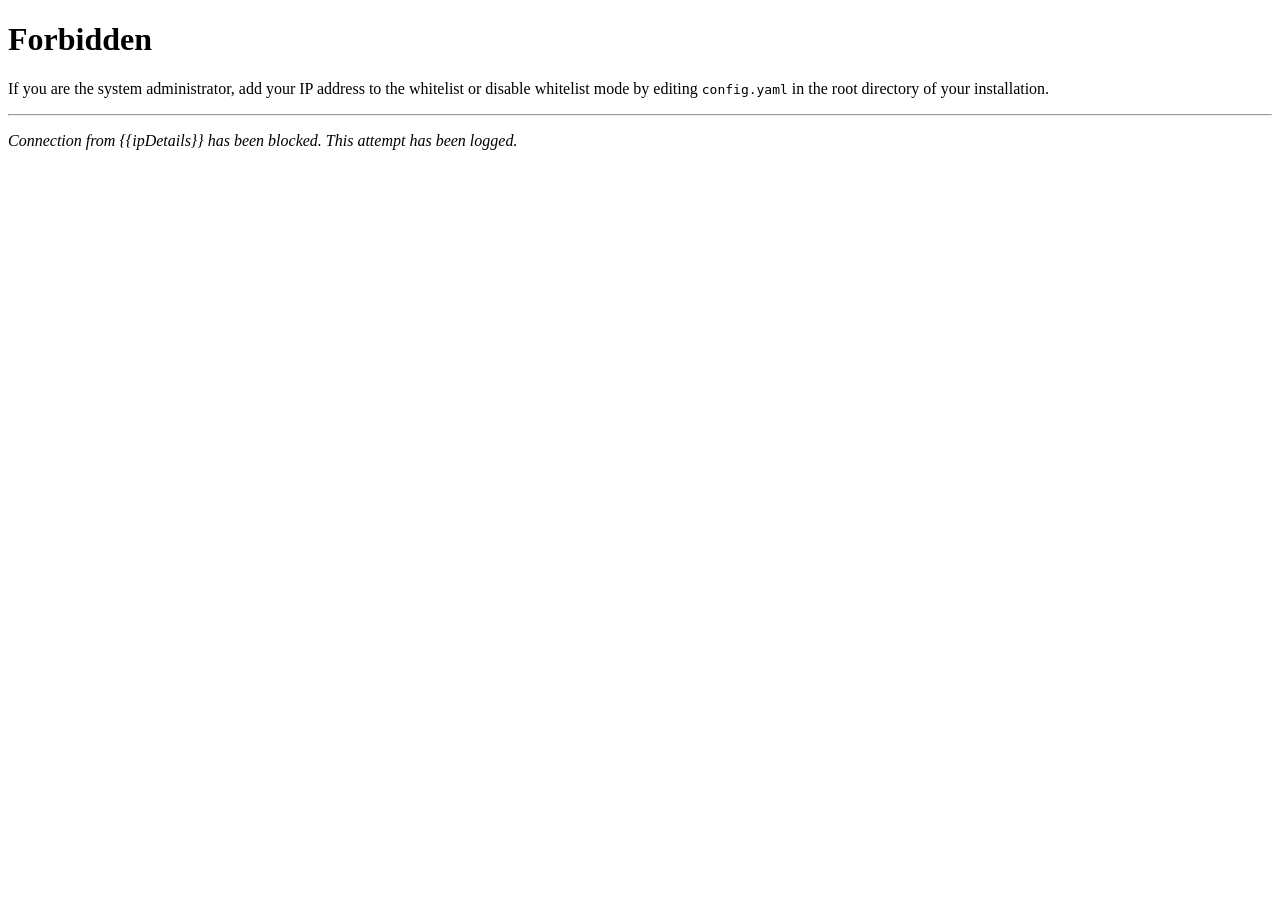
<file: public/error/forbidden-by-whitelist.html>
<!DOCTYPE html>
<html>

<head>
    <title>Forbidden</title>
</head>

<body>
    <h1>Forbidden</h1>
    <p>
        If you are the system administrator, add your IP address to the
        whitelist or disable whitelist mode by editing
        <code>config.yaml</code> in the root directory of your installation.
    </p>
    <hr />
    <p>
        <em>Connection from {{ipDetails}} has been blocked. This attempt
            has been logged.</em>
    </p>
</body>

</html>
</file>
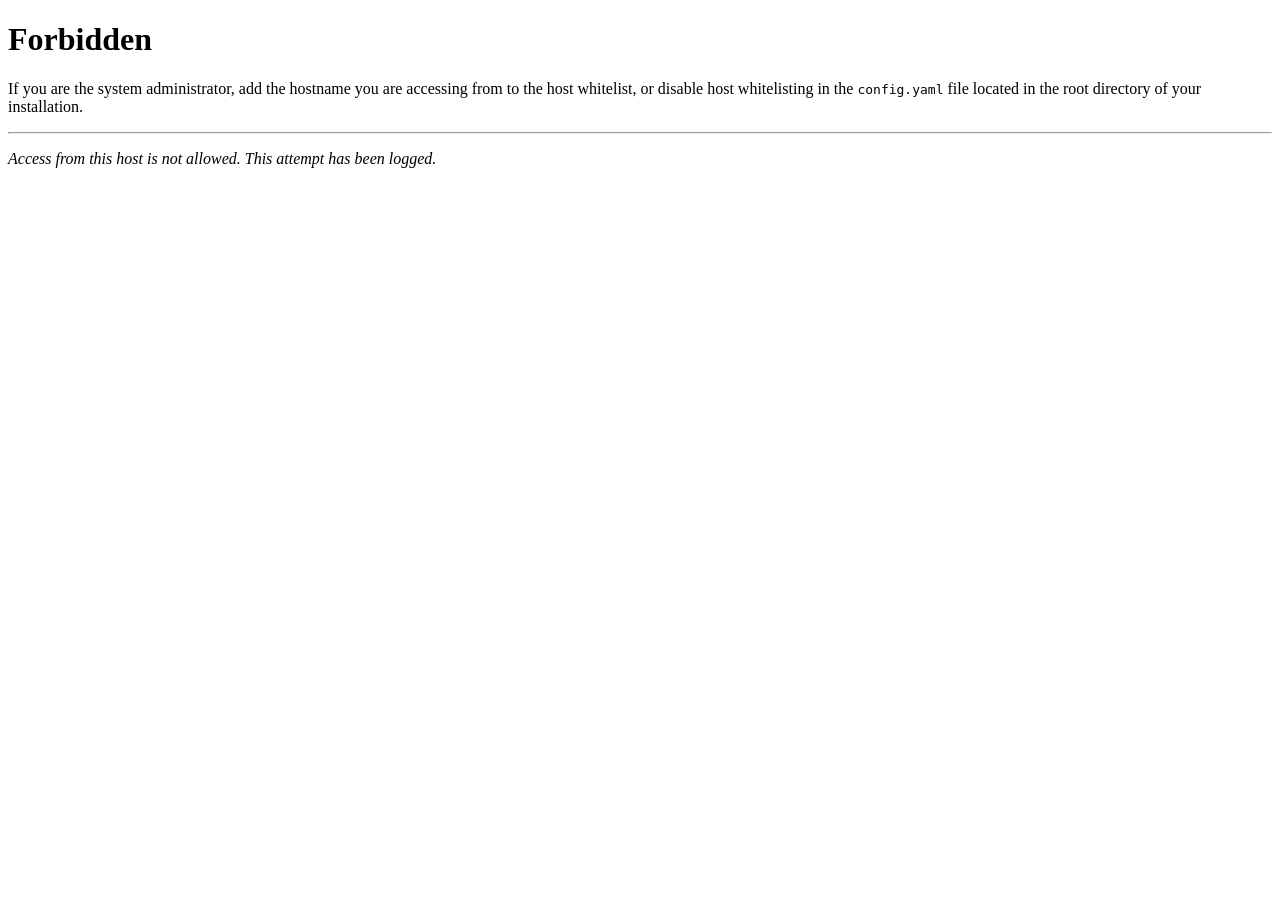
<file: public/error/host-not-allowed.html>
<!DOCTYPE html>
<html>

<head>
    <title>Forbidden</title>
</head>

<body>
    <h1>Forbidden</h1>
    <p>
        If you are the system administrator, add the hostname you are accessing from to the
        host whitelist, or disable host whitelisting in the
        <code>config.yaml</code> file located in the root directory of your installation.
    </p>
    <hr />
    <p>
        <em>Access from this host is not allowed. This attempt has been logged.</em>
    </p>
</body>

</html>
</file>
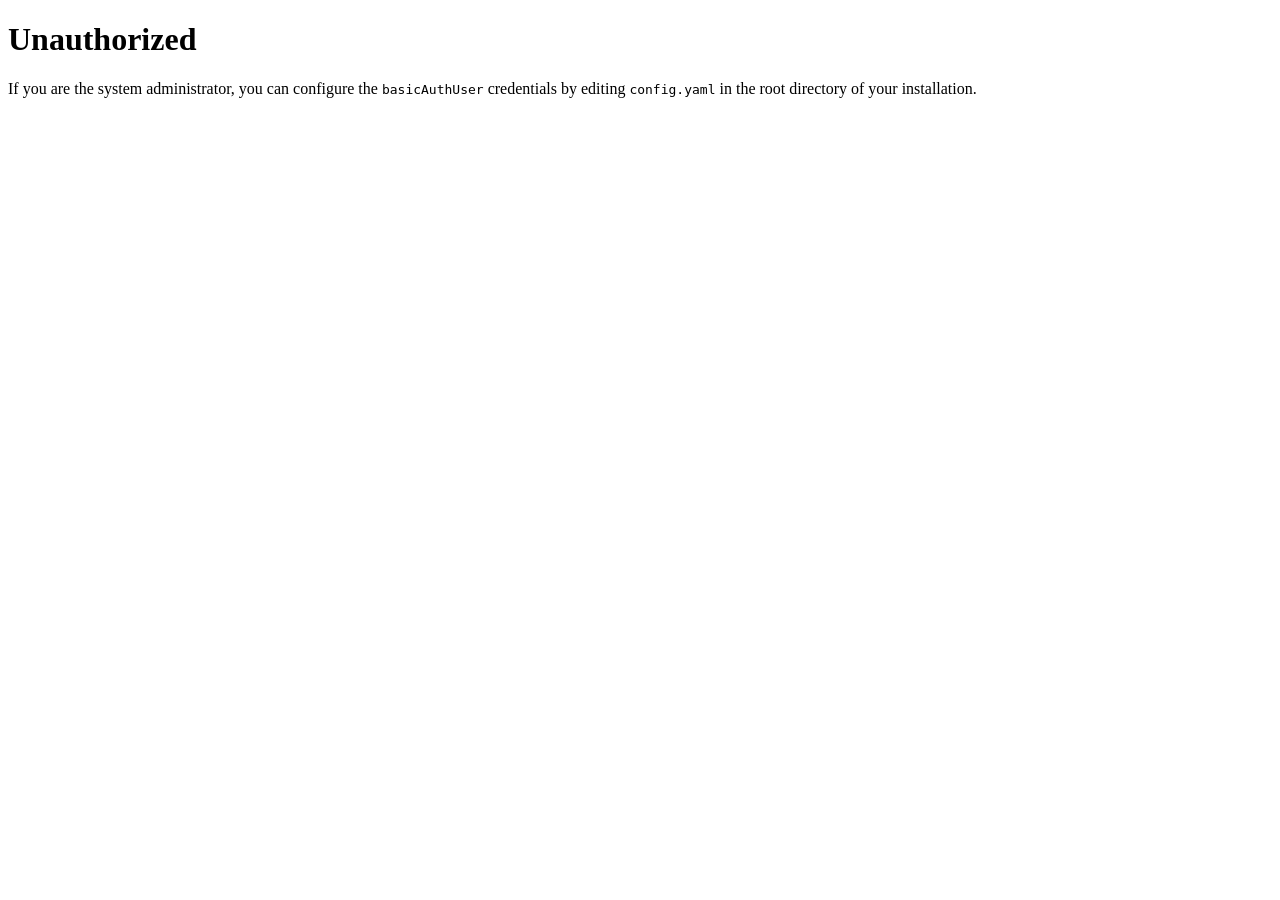
<file: public/error/unauthorized.html>
<!DOCTYPE html>
<html>

<head>
    <title>Unauthorized</title>
</head>

<body>
    <h1>Unauthorized</h1>
    <p>
        If you are the system administrator, you can configure the
        <code>basicAuthUser</code> credentials by editing
        <code>config.yaml</code> in the root directory of your installation.
    </p>
</body>

</html>
</file>
